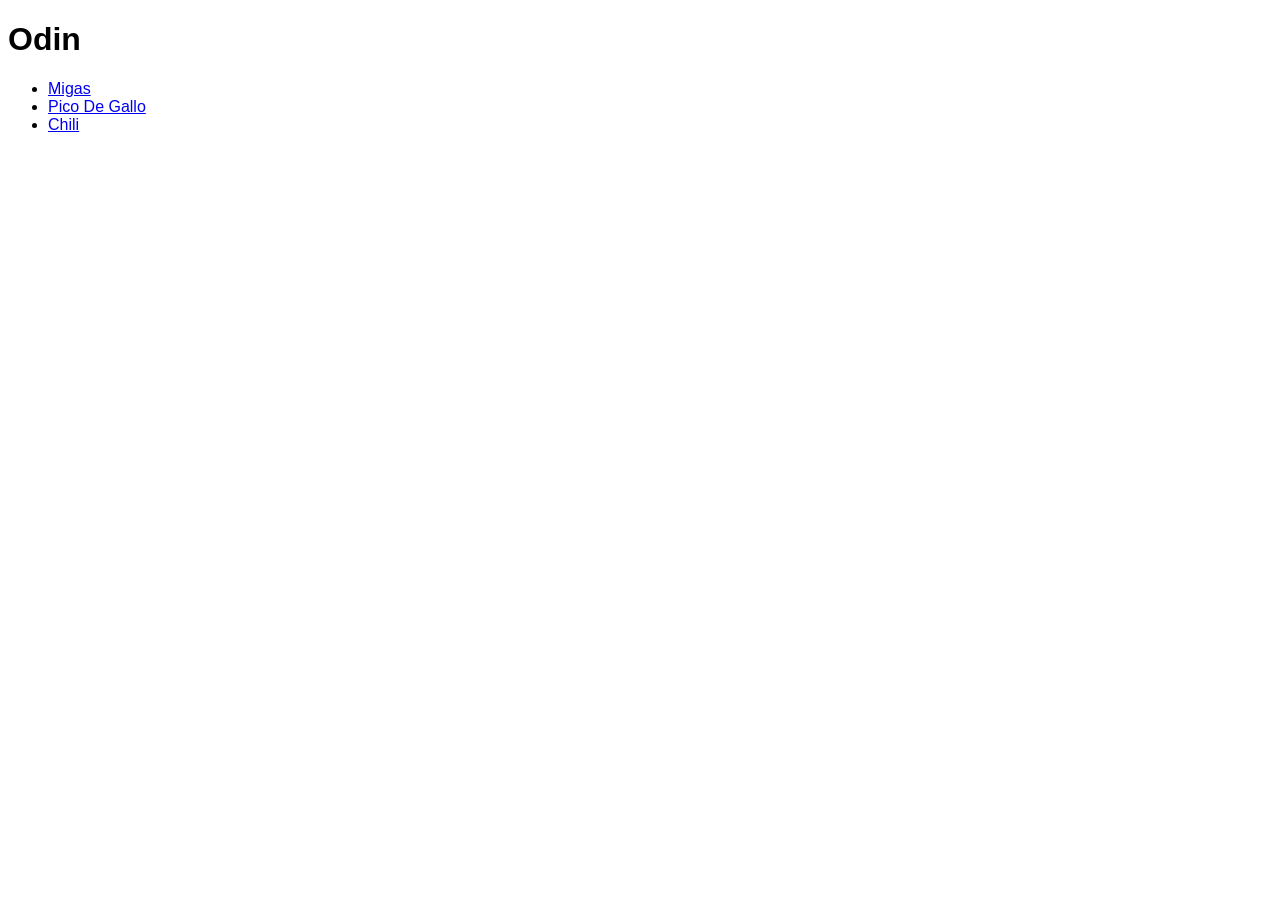
<file: index.html>
<!doctype html>
<html lang="en">

<head>
  <meta charset="UTF-8" />
  <meta name="viewport" content="width=device-width, initial-scale=1.0" />
  <link rel="stylesheet" href="styles.css">
  <title>Odin Recipes</title>
</head>

<body>
  <h1>Odin</h1>
  <ul>
    <li><a href="recipes/migas.html">Migas</a></li>
    <li><a href="recipes/pico_de_gallo.html">Pico De Gallo</a></li>
    <li><a href="recipes/chili.html">Chili</a></li>
  </ul>
</body>

</html>
</file>
<file: styles.css>
h3 {
    font-weight:900;
    color: yellow;
}
h4 {
    color:brown;
}
* {
    font-family:'Gill Sans MT', 'roboto', 'Trebuchet MS', sans-serif;
    /* color: red; */
}
img {
  height: auto;
  width: 500px;
}
</file>
